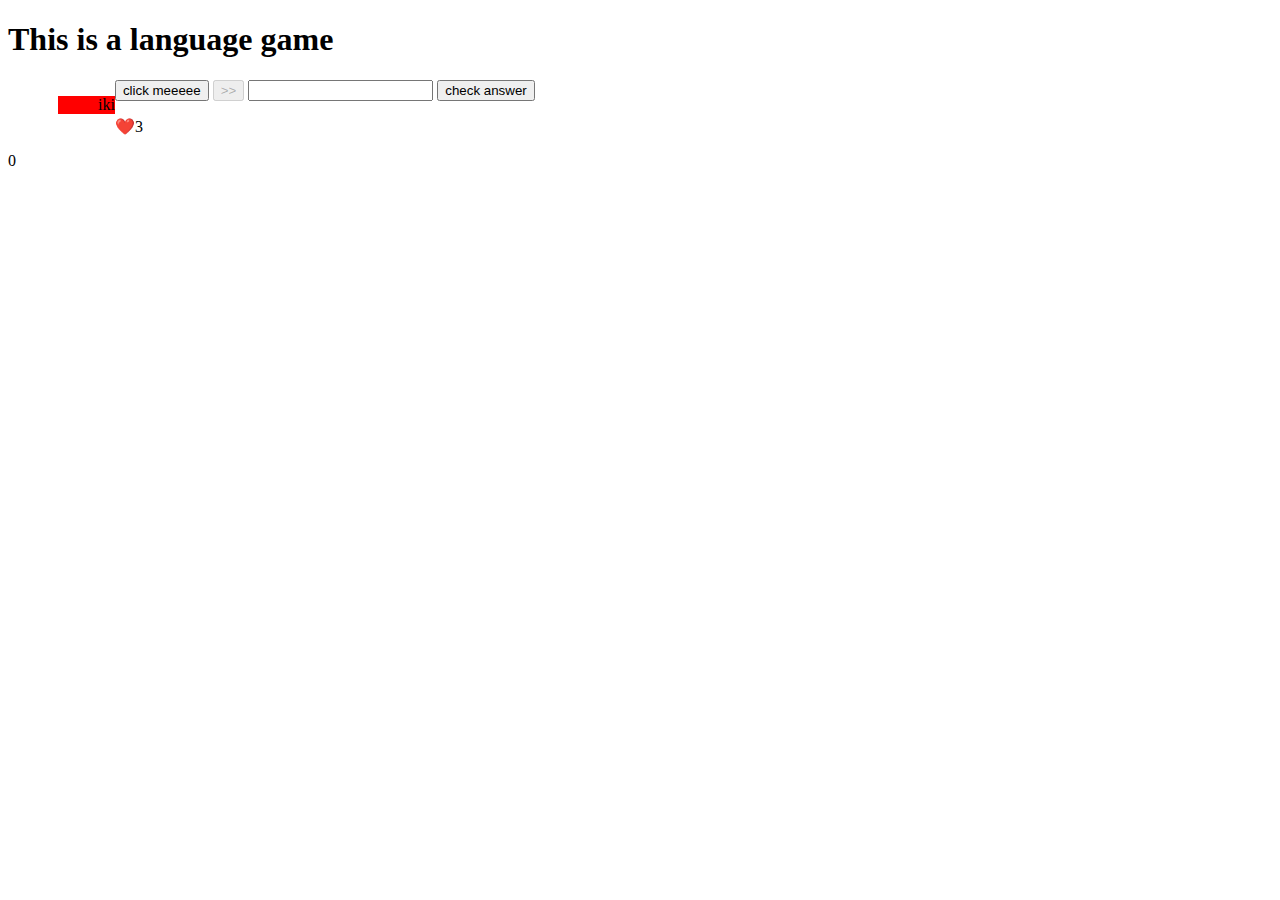
<file: index.html>
<!DOCTYPE html>
<html lang="en">
    <head>
        <meta charset="UTF-8">
        <meta http-equiv="X-UA-Compatible" content="IE=edge">
        <meta name="viewport" content="width=device-width, initial-scale=1.0">
        <title>Document</title>
        <link rel="stylesheet" href="page_src/css/style.css">
    </head>
    <body>
        <h1>This is a language game</h1>
        <div >
            <ul id="Clues"></ul>
        </div>

        <div>
            <button id="newClue"> click meeeee</button>
            <button id="nextCard">>></button>

            <input type="text" id="answerInput">
            <button id="sendAnswer">check answer</button>

        </div>

        <div>
            <p id="liveCounter"></p>

            <p id="scoreCounter"></p>
        </div>

        <script type="module" src = "page_src/js/hra.js"></script>
</body>
</html>
</file>
<file: page_src/css/style.css>
ul{
    background-color: red;
    text-decoration: none;
    margin-left: 50px;
    padding: 10;
    float: left;
    list-style-type: none;
}
</file>
